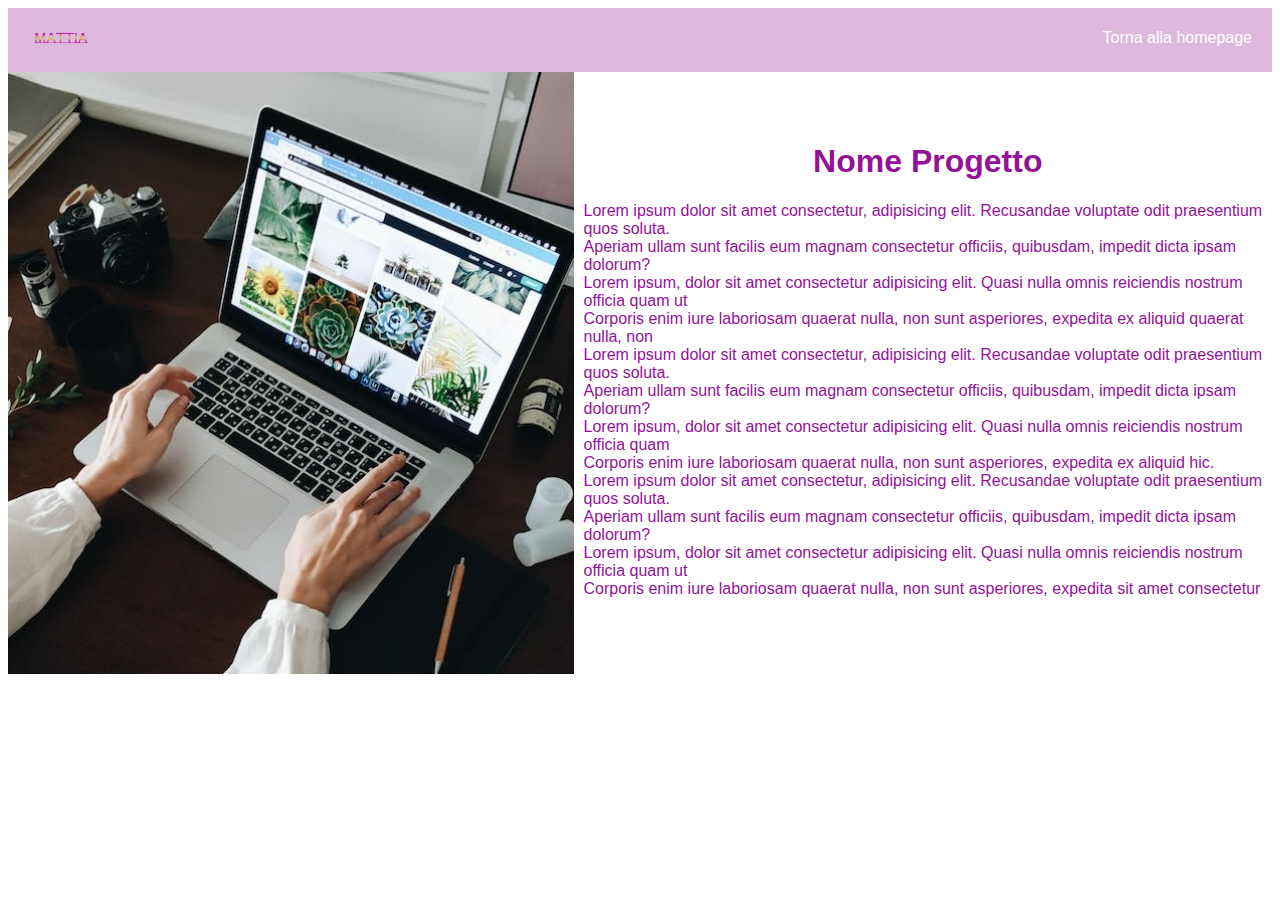
<file: progetto-real.html>
<!DOCTYPE html>
<html lang="en">
<head>
    <meta charset="UTF-8">
    <meta name="viewport" content="width=device-width, initial-scale=1.0">
    <title>progetto</title>
    <link rel="stylesheet" href="progetto-real.css">
</head>
<body>
<header class="header">
    <!--barra di menù-->
    <h1 id="inizio">inizio</h1>
    <div class="menu">
        <a href="#inizio"><img src="logo-a-colori.png" alt="home" id="logoss"></a>
        <ul>
            <li></li>
            <li></li>
            <li><a href="index.html" id="form">Torna alla homepage</a></li>
        </ul>
    </div>
</header>
<main>
    <section id="scatola">
        <div class="progetto">
            <img src="pagina-lavoro.jpeg" alt="content" id="foto-lavoro">
            <div class="testo-progetto">
                    <h1 id="nome">Nome Progetto</h1>
                    <p>Lorem ipsum dolor sit amet consectetur, adipisicing elit. Recusandae voluptate odit praesentium quos soluta. <br>
                        Aperiam ullam sunt facilis eum magnam consectetur officiis, quibusdam, impedit dicta ipsam dolorum?<br>
                        Lorem ipsum, dolor sit amet consectetur adipisicing elit. Quasi nulla omnis reiciendis nostrum officia quam ut <br>
                        Corporis enim iure laboriosam quaerat nulla, non sunt asperiores, expedita ex aliquid quaerat nulla, non  <br>
                        Lorem ipsum dolor sit amet consectetur, adipisicing elit. Recusandae voluptate odit praesentium quos soluta. <br>
                        Aperiam ullam sunt facilis eum magnam consectetur officiis, quibusdam, impedit dicta ipsam dolorum?<br>
                        Lorem ipsum, dolor sit amet consectetur adipisicing elit. Quasi nulla omnis reiciendis nostrum officia quam <br>
                        Corporis enim iure laboriosam quaerat nulla, non sunt asperiores, expedita ex aliquid hic. <br>
                        Lorem ipsum dolor sit amet consectetur, adipisicing elit. Recusandae voluptate odit praesentium quos soluta. <br>
                        Aperiam ullam sunt facilis eum magnam consectetur officiis, quibusdam, impedit dicta ipsam dolorum?<br>
                        Lorem ipsum, dolor sit amet consectetur adipisicing elit. Quasi nulla omnis reiciendis nostrum officia quam ut <br>
                        Corporis enim iure laboriosam quaerat nulla, non sunt asperiores, expedita sit amet consectetur <br>
                    </p>
            </div>
        </div>
    </section>
</main>
</body>
</file>
<file: progetto-real.css>
body{
    font-family: Arial, Helvetica, sans-serif; color: #941298;
}
h1#inizio{
    visibility: hidden;
    position: absolute;
}
div.menu{
    display: flex;
    flex-flow: row;
    justify-content: space-between;
    list-style: none;
    margin: 0; 
    background: #9412984c;
}
img#logoss{
    height: 60px;
}
li{
    display: inline-flex;
    
}
a#form{
    text-decoration: none;
    color: #ffffff;
    margin-right: 20px;
    margin-top: 5px;
}
img#foto-lavoro{
    width: 50%;
    height: auto;
}
div.progetto{
    display: flex;
    flex-flow: row;
    justify-content: space-between;
    margin: 0;
}
div.testo-progetto{
    text-align: left;
    margin-top: 50px;
    padding-left: 10px;
}
h1{
    text-align: center;
}
section#scatola{
    flex: auto;
    width: 100%;
    height: 100%;
}
</file>
